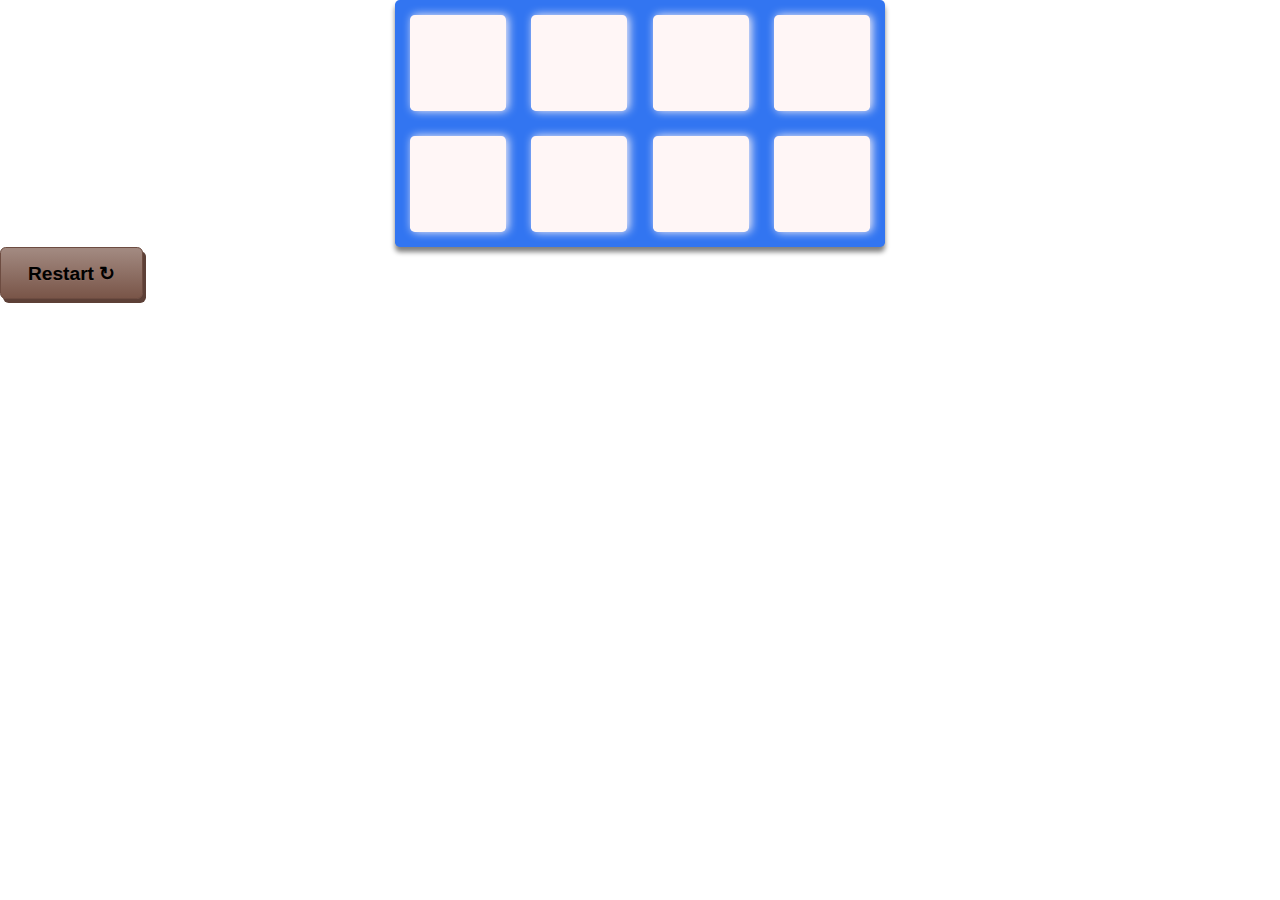
<file: docs/index.html>
<!DOCTYPE html>
<html lang="en">

<head>
    <meta charset="UTF-8">
    <meta name="viewport" content="width=device-width, initial-scale=1.0">
    <meta http-equiv="X-UA-Compatible" content="ie=edge">
    <title>Memory Matching Game</title>
    <link rel="stylesheet" href="style.css">
</head>

<body>
    <header>
        <!-- <h1>Memory Game <span></h1> -->
        <!-- <span class="tool-tip">
            <button aria-label="how to play" onClick="openHelpModal()">
                <svg width="40" height="40">
                    <circle cx="20" cy="20" r="15" stroke-width="2" fill="#000000" />
                    <text x="50%" y="50%" text-anchor="middle" fill="white" font-size="1em" dy=".4em">❓</text>
                    ❓
                </svg>
            </button>
            <span class="tool-tip-text">How to Play</span>
        </span> -->
    </header>
    <main>
        <section>
            <!-- <div class="game-status-details">
                <div class="rating">
                    <span class="star">🌟</span>
                    <span class="star">🌟</span>
                    <span class="star">🌟</span>
                    <span class="star">🌟</span>
                    <span class="star">🌟</span>
                </div>
                <span class="move-counter" id="moveCounter"></span>
                <span class="timer" id="timer">0 mins 0 secs</span>
                <button class="restart-btn" id="restartBtn" onClick="startGame()" aria-label="restart game">↻</button>
            </div> -->
            <table class="game-board">
                <tbody class="game-grid">
                    <tr class="game-grid-row">
                        <td class="game-card">
                            <img class="game-card-img" src="img/11.png" alt="cake1">
                        </td>
                        <td class="game-card">
                            <img class="game-card-img" src="img/22.png" alt="cake2">
                        </td>
                        <td class="game-card">
                            <img class="game-card-img" src="img/33.png" alt="cake3">
                        </td>
                        <td class="game-card">
                            <img class="game-card-img" src="img/44.png" alt="cake4">
                        </td>
                    </tr>
                    <!-- <tr class="game-grid-row">
                        <td class="game-card">
                            <img class="game-card-img" src="img/5.jpg" alt="cake5">
                        </td>
                        <td class="game-card">
                            <img class="game-card-img" src="img/6.jpg" alt="cake6">
                        </td>
                        <td class="game-card">
                            <img class="game-card-img" src="img/7.jpg" alt="cake7">
                        </td>
                        <td class="game-card">
                            <img class="game-card-img" src="img/8.jpg" alt="cake8">
                        </td>
                    </tr> -->
                    <tr class="game-grid-row">
                        <td class="game-card">
                            <img class="game-card-img" src="img/11.png" alt="cake1">
                        </td>
                        <td class="game-card">
                            <img class="game-card-img" src="img/22.png" alt="cake2">
                        </td>
                        <td class="game-card">
                            <img class="game-card-img" src="img/33.png" alt="cake3">
                        </td>
                        <td class="game-card">
                            <img class="game-card-img" src="img/44.png" alt="cake4">
                        </td>
                    </tr>
                    <!-- <tr class="game-grid-row">
                        <td class="game-card">
                            <img class="game-card-img" src="img/11.png" alt="cake1">
                        </td>
                        <td class="game-card">
                            <img class="game-card-img" src="img/22.png" alt="cake2">
                        </td>
                        <td class="game-card">
                            <img class="game-card-img" src="img/33.png" alt="cake3">
                        </td>
                        <td class="game-card">
                            <img class="game-card-img" src="img/44.png" alt="cake4">
                        </td>
                    </tr> -->
                </tbody>
            </table>
            <!-- <div class="restart-button-div">
                <button class="restart-button brown-button" id="restartButton" onClick="startGame()">Restart ↻</button>
            </div> -->
            <button class="restart-button brown-button" id="restartButton" onClick="restart()">Restart ↻</button>

        </section>

        <!--Modal on game over -->
        <div class="modal" id="gameOverModal">
            <div class="modal-content">
                <span aria-label="close" role="button" class="close" id="closeModal">&times;</span>
                <div class="modal-header">
                    <h2>Game Over</h2>
                </div>
                <div class="modal-body">
                    <div class="message">
                        <p>Congratulations! <span class="game-over-icons">🎊 🎊 🎊</span> You successfully completed the
                            game. <span class="game-over-icons" style="animation-delay: 0.2s">🎉 🎉 🎉</span></p>
                        <p>You completed the game using <span id="totalGameMoves"></span> moves
                            <br>in <span id="totalGameTime"></span>
                        </p>
                        <p>Your rating is: <span id="finalStarRating"></span></p>
                    </div>
                </div>
                <div class="modal-footer">
                    <button class="brown-button" onClick="playAgain()">Play Again &nbsp;😀</button>
                </div>
            </div>
        </div>

        <!-- Modal to display Game Instructions -->
        <div class="modal" id="helpModal">
            <div class="modal-content">
                <span aria-label="close" role="button" class="close" onClick="closeHelpModal()">&times;</span>
                <div class="modal-header">
                    <h2>How to Play</h2>
                </div>
                <div class="modal-body">
                    <div class="help-tips">
                        <p>This is a Matching Game used to test your memory retention abilities</p>
                        <p>The game consists of:</p>
                        <ul>
                            <li>&diams; A game board with 16 cards - 8 matching pairs of cards</li>
                            <li>&diams; A game status indicator which consists of :
                                <ul>
                                    <li>&diamond; A rating indicator - A list of stars which indicates your rating based
                                        on the number of your moves.</li>
                                    <li>&diamond; A move counter - Indicates the number of moves you've made.</li>
                                    <li>&diamond; A timer - Indicates the total number of time you take to match all
                                        cards.</li>
                                    <li>&diamond; A restart button.</li>
                                </ul>
                            </li>
                            <li>&diams; A larger restart button.</li>
                        </ul>
                        <p>When the page loads the game starts.</p>
                        <p>All the 8 pairs of cards i.e 16 cards are flashed</p>
                        <p>How to play:</p>
                        <ul>
                            <li>&bullet; Click on a black square to reveal the card</li>
                            <li>&bullet; Click on a second black square to reveal the card
                                <ul>
                                    <li>a. If the two cards match, the cards stay revealed.</li>
                                    <li>b. If there is no match, the cards are hidden and you can click another pair.
                                    </li>
                                </ul>
                            </li>
                            <li>&bullet; You can click either of the restart buttons <em>↻</em> or <em>Restart ↻</em> at
                                any point in time to start all over.</li>
                            <li>&bullet; When you have correctly matched all 8 pairs of cards, the game ends and your
                                total game time, total number of moves and rating will be displayed.</li>
                            <li>&bullet; You can click the <em>Play Again</em> in the modal that pops up to start a new
                                game.</li>
                        </ul>
                    </div>
                </div>
                <div class="modal-footer">
                    <button class="brown-button" onClick="closeHelpModal()">Close</button>
                </div>
            </div>
        </div>
    </main>
    <footer>
        <!-- <div class="page-footer">
            <p>Made with
                <span aria-label="love" style="color:#D81B60;">❤</span> by
                <a href="https://adamichelle.github.io" class="page-footer-link">Aniuchi Adaobi</a>
                <span aria-label="copyright">&COPY;</span> 2019.
            </p>
        </div> -->
    </footer>
    <script src="main.js"></script>
    <noscript>Oops!!! Sorry, you cannot play this game. Your broswer does not support Javascript.</noscript>
</body>

</html>
</file>
<file: docs/style.css>
html,
body,
div,
span,
applet,
object,
iframe,
h1,
h2,
h3,
h4,
h5,
h6,
p,
blockquote,
pre,
a,
abbr,
acronym,
address,
big,
cite,
code,
del,
dfn,
em,
img,
ins,
kbd,
q,
s,
samp,
small,
strike,
strong,
sub,
sup,
tt,
var,
b,
u,
i,
center,
dl,
dt,
dd,
fieldset,
form,
label,
legend,
table,
caption,
tbody,
tfoot,
thead,
tr,
th,
td,
article,
aside,
canvas,
details,
embed,
figure,
figcaption,
footer,
header,
hgroup,
menu,
nav,
output,
ruby,
section,
summary,
time,
mark,
audio,
video {
  margin: 0;
  padding: 0;
  border: 0;
  font-size: 100%;
  font: inherit;
  vertical-align: baseline;
}

body {
  font-family: monospace, Arial, Helvetica, sans-serif;
}

ol,
ul {
  list-style: none;
}

em {
  font-style: italic;
}

.brown-button {
  -moz-box-shadow: 3px 4px 0px 0px #5d4037;
  -webkit-box-shadow: 3px 4px 0px 0px #5d4037;
  box-shadow: 3px 4px 0px 0px #5d4037;
  background: -webkit-gradient(
    linear,
    left top,
    left bottom,
    color-stop(0.05, #a1887f),
    color-stop(1, #795548)
  );
  background: -moz-linear-gradient(top, #a1887f 5%, #795548 100%);
  background: -webkit-linear-gradient(top, #a1887f 5%, #795548 100%);
  background: -o-linear-gradient(top, #a1887f 5%, #795548 100%);
  background: -ms-linear-gradient(top, #a1887f 5%, #795548 100%);
  background: linear-gradient(to bottom, #a1887f 5%, #795548 100%);
  filter: progid:DXImageTransform.Microsoft.gradient(startColorstr='#A1887F', endColorstr='#795548',GradientType=0);
  background-color: #a1887f;
  -moz-border-radius: 0.2em;
  -webkit-border-radius: 0.2em;
  border-radius: 0.3em;
  border: 1px solid #6d4c41;
  font-size: 1.2em;
  font-weight: bold;
  text-shadow: 0px 1px 0px #8d6e63;
}

.brown-button:hover {
  background: -webkit-gradient(
    linear,
    left top,
    left bottom,
    color-stop(0.05, #795548),
    color-stop(1, #a1887f)
  );
  background: -moz-linear-gradient(top, #795548 5%, #a1887f 100%);
  background: -webkit-linear-gradient(top, #795548 5%, #a1887f 100%);
  background: -o-linear-gradient(top, #795548 5%, #a1887f 100%);
  background: -ms-linear-gradient(top, #795548 5%, #a1887f 100%);
  background: linear-gradient(to bottom, #795548 5%, #a1887f 100%);
  filter: progid:DXImageTransform.Microsoft.gradient(startColorstr='#795548', endColorstr='#A1887F',GradientType=0);
  background-color: #795548;
}

.brown-button:active {
  position: relative;
  top: 0.15em;
}

.brown-button:focus {
  outline-color: #d7ccc8;
}

h1 {
  text-align: center;
  font-size: 2em;
  padding: 0.6em;
  text-decoration: underline;
}

.tool-tip {
  float: right;
  margin-top: -3.7em;
  margin-right: 0.3em;
  position: relative;
}

.tool-tip button {
  background: none;
  border: none;
  color: #000000;
  font-size: 1.6em;
  font-weight: 900;
}

.tool-tip .tool-tip-text {
  visibility: hidden;
  width: 5.5em;
  background-color: #000000;
  color: #ffffff;
  text-align: center;
  padding: 5px 0;
  position: absolute;
  top: 2.1em;
  right: 0;
  z-index: 1;
  border-radius: 0.3em;
}

.tool-tip:hover .tool-tip-text {
  visibility: visible;
  right: 2em;
}

.game-status-details {
  display: flex;
  flex-wrap: wrap;
  max-width: 50%;
  margin-left: auto;
  margin-right: auto;
  padding: 0.3em;
  text-align: center;
}

.rating,
.move-counter,
.timer,
.restart-btn {
  width: 100%;
}

.move-counter,
.timer {
  font-size: 1.3em;
}

.rating {
  font-size: 1.4em;
  color: #ffea00;
  display: inline;
}

.star {
  margin-left: -10px;
}

.star:first-child {
  margin-left: 0 !important;
}

.restart-btn {
  background: none;
  border: none;
  color: #000000;
  font-size: 1.6em;
  font-weight: 900;
}

.game-board {
  max-width: 50%;
  margin-left: auto;
  margin-right: auto;
  background-color: rgb(50, 117, 241);
  border-radius: 0.3em;
  box-shadow: 0 5px 5px #808080;
}

.game-grid-row {
  display: flex;
  flex-wrap: nowrap;
}

.game-card {
  width: 4.5em;
  height: 4.5em;
  background-color: #fff6f6;
  border-radius: 0.3em;
  margin: 0.8em;
  box-shadow: 2px 0 10px #fff6f6;
  cursor: pointer;
}

.game-card-img {
  visibility: hidden;
  object-fit: cover;
  width: 4.5em;
  height: 4.5em;
}

.restart-button-div {
  max-width: 50%;
  margin: 1.5em auto;
  text-align: center;
}

.restart-button {
  padding: 0.7em 1.4em;
}

/* Game Over Modal */
.modal {
  display: none;
  position: fixed;
  z-index: 1;
  left: 0;
  top: 0;
  width: 100%;
  height: 100%;
  overflow: auto;
  background-color: rgb(0, 0, 0);
  background-color: rgba(0, 0, 0, 0.4);
}

.modal-content {
  width: 80%;
  margin: auto;
  padding: 0;
  position: relative;
  top: 5%;
  background-color: #efebe9;
  border: 1px solid #808080;
  border-radius: 0.5em;
  box-shadow: 0 4px 8px 0 rgba(0, 0, 0, 0.2), 0 6px 20px 0 rgba(0, 0, 0, 0.19);
  animation: animateTop 0.4s;
}

.modal-header {
  border-bottom: 1px solid #d7ccc8;
  padding: 0.6em 1em;
  font-size: 1.5em;
  font-weight: bold;
}

.modal-body {
  padding: 1.6em 0.3em 1em;
}

.modal-body .message {
  text-align: center;
}

.modal-body .message p {
  margin-bottom: 0.5em;
}

.game-over-icons {
  animation: animateIcons 3s linear infinite;
  position: relative;
}

.modal-footer {
  display: flex;
  flex-wrap: nowrap;
  justify-content: center;
  padding: 0 1em 1.5em;
}

.modal-footer button {
  padding: 0.3em 1em;
  width: 50%;
}

.close {
  font-size: 2em;
  float: right;
  margin-right: 0.8em;
  margin-top: 0.2em;
  font-weight: bold;
  color: #3e2723;
  position: relative;
  animation: animateCloseIcon 5s linear 2s infinite;
}

.close:hover,
.close:focus {
  color: #8d6e63;
  cursor: pointer;
}

/* Page Footer */
.page-footer {
  border-top: 1px solid #d7ccc8;
  padding: 0.5em 0;
  text-align: center;
  font-size: 1.3em;
}

.page-footer-link {
  color: #5d4037;
  font-weight: 700;
}

.page-footer-link:hover {
  color: #fff6f6;
  font-weight: 900;
  letter-spacing: 1px;
}

.page-footer-link:active {
  text-decoration: none;
}

.page-footer-link:focus {
  outline: #a1887f auto 5px;
}

.page-footer-link:visited {
  color: #3e2723;
}

.show-img {
  visibility: visible;
  animation: animateShowImage 0.4s linear alternate;
}

.disabled {
  pointer-events: none;
}

.show-modal {
  display: block;
}

/* How to Play Modal */
.modal-body .help-tips {
  padding: 0 1.5em;
}

/* Animations */
@keyframes animateTop {
  from {
    top: -300px;
    opacity: 0;
  }
  to {
    top: 5%;
    opacity: 1;
  }
}

@-moz-keyframes animateTop {
  from {
    top: -300px;
    opacity: 0;
  }
  to {
    top: 5%;
    opacity: 1;
  }
}

@-webkit-keyframes animateTop {
  from {
    top: -300px;
    opacity: 0;
  }
  to {
    top: 5%;
    opacity: 1;
  }
}

@keyframes animateIcons {
  0% {
    top: 0em;
    left: 0em;
  }
  40% {
    top: 0em;
    left: 0em;
  }
  43% {
    top: -0.7em;
    left: 0em;
  }
  46% {
    top: 0em;
    left: -0.3em;
  }
  48% {
    top: -0.4em;
    left: 0.3em;
  }
  50% {
    top: 0em;
    left: 0em;
  }
  100% {
    top: 0em;
    left: 0em;
  }
}

@-moz-keyframes animateIcons {
  0% {
    top: 0em;
    left: 0em;
  }
  40% {
    top: 0em;
    left: 0em;
  }
  43% {
    top: -0.7em;
    left: 0em;
  }
  46% {
    top: 0em;
    left: -0.3em;
  }
  48% {
    top: -0.4em;
    left: 0.3em;
  }
  50% {
    top: 0em;
    left: 0em;
  }
  100% {
    top: 0em;
    left: 0em;
  }
}

@-webkit-keyframes animateIcons {
  0% {
    top: 0em;
    left: 0em;
  }
  40% {
    top: 0em;
    left: 0em;
  }
  43% {
    top: -0.7em;
    left: 0em;
  }
  46% {
    top: 0em;
    left: -0.3em;
  }
  48% {
    top: -0.4em;
    left: 0.3em;
  }
  50% {
    top: 0em;
    left: 0em;
  }
  100% {
    top: 0em;
    left: 0em;
  }
}

@keyframes animateCloseIcon {
  0% {
    top: 0em;
  }
  40% {
    top: 0em;
  }
  43% {
    top: -0.2em;
  }
  46% {
    top: 0em;
  }
  48% {
    top: 0.2em;
  }
  50% {
    top: 0em;
  }
  100% {
    top: 0em;
  }
}

@-moz-keyframes animateCloseIcon {
  0% {
    top: 0em;
  }
  40% {
    top: 0em;
  }
  43% {
    top: -0.1em;
  }
  46% {
    top: 0em;
  }
  48% {
    top: 0.1em;
  }
  50% {
    top: 0em;
  }
  100% {
    top: 0em;
  }
}

@-webkit-keyframes animateCloseIcon {
  0% {
    top: 0em;
  }
  40% {
    top: 0em;
  }
  43% {
    top: -0.1em;
  }
  46% {
    top: 0em;
  }
  48% {
    top: 0.1em;
  }
  50% {
    top: 0em;
  }
  100% {
    top: 0em;
  }
}

@keyframes animateShowImage {
  0% {
    transform: rotateY(90deg);
    opacity: 0;
  }
  100% {
    transform: rotateY(0);
    opacity: 1;
  }
}

@-webkit-keyframes animateShowImage {
  0% {
    transform: rotateY(90deg);
    opacity: 0;
  }
  100% {
    transform: rotateY(0);
    opacity: 1;
  }
}

@-moz-keyframes animateShowImage {
  0% {
    transform: rotateY(90deg);
    opacity: 0;
  }
  100% {
    transform: rotateY(0);
    opacity: 1;
  }
}

/* Media Queries */
@media only screen and (max-width: 600px) {
  .modal-footer button {
    padding: 0.3em 0.3em;
    width: 50%;
  }
}

@media only screen and (min-width: 600px) and (max-width: 767px) {
  .game-card,
  .game-card-img {
    width: 5em;
    height: 5em;
  }

  /* How to Play Modal */
  .modal-body .help-tips {
    padding: 0 2em;
  }
}

@media only screen and (min-width: 768px) and (max-width: 991px) {
  .game-card,
  .game-card-img {
    width: 5.5em;
    height: 5.5em;
  }

  /* How to Play Modal */
  .modal-body .help-tips {
    padding: 0 2.5em;
  }
}

@media only screen and (min-width: 992px) {
  .game-status-details {
    display: block;
  }

  .rating,
  .move-counter,
  .timer,
  .restart-btn {
    width: initial;
  }

  .game-card,
  .game-card-img {
    width: 6em;
    height: 6em;
  }

  /* How to Play Modal */
  .modal-body .help-tips {
    padding: 0 3em;
  }
}
</file>
